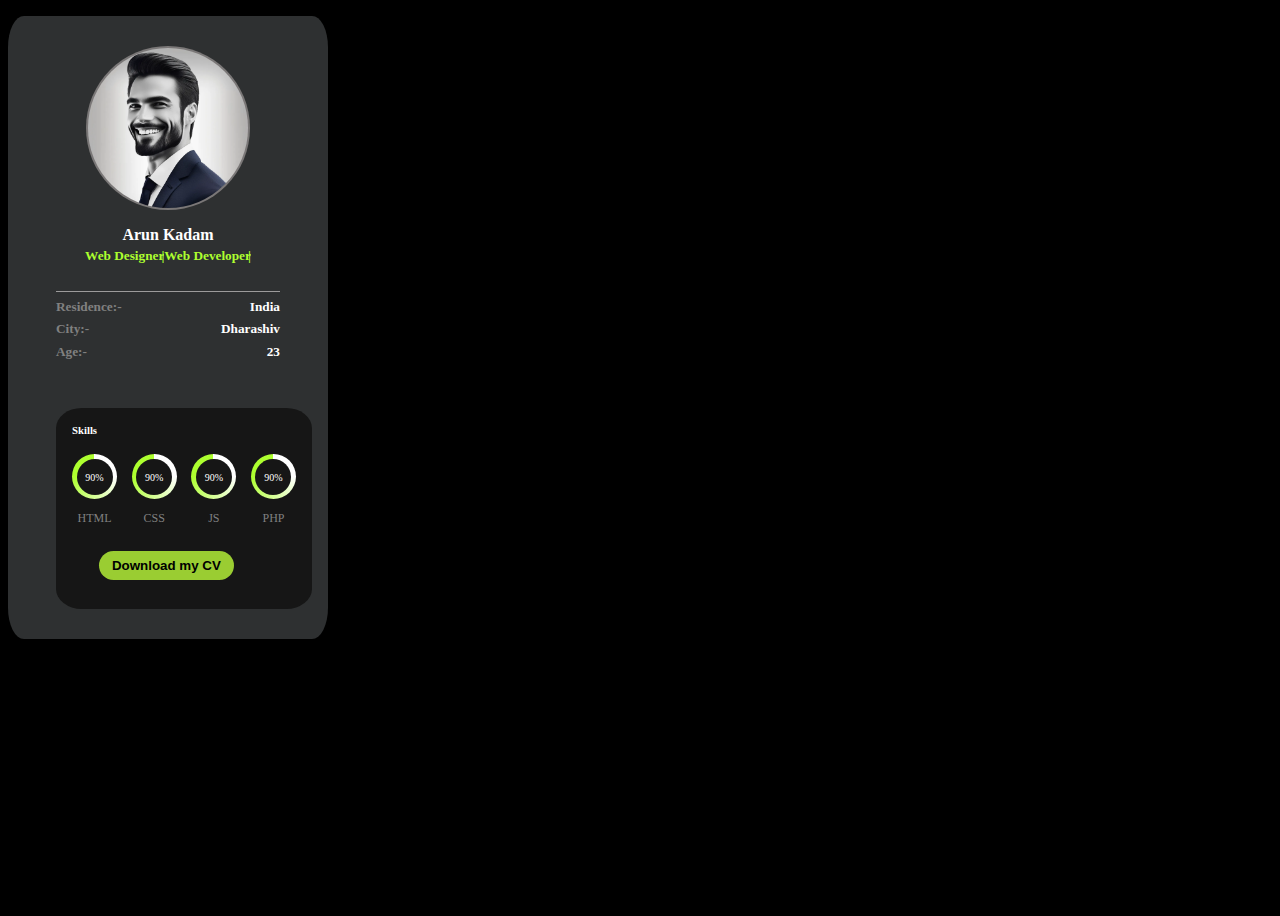
<file: sidebar/index.html>
<!DOCTYPE html>
<html lang="en">

    <head>
        <meta charset="UTF-8">
        <meta name="viewport" content="width=device-width, initial-scale=1.0">
        <link rel="stylesheet" href="style.css">
        <link rel="stylesheet" href="https://cdnjs.cloudflare.com/ajax/libs/font-awesome/4.7.0/css/font-awesome.min.css">
        <title>Resume| Portfolio</title>
    </head>

    <body>
        <div class="containt">
            <div class="sidebar">
                <div class="container">
                    <div class="img_container">
                        <img class="img"
                            src="2.png"
                            alt="">
                    </div>
                    <h4 class="name">Arun Kadam</h4>
                    <h5 class="position"><span class="text_1">Web Designer</span><span class="text_2">Web
                            Developer</span></h5>
                    <div class="hr" style="border-bottom: rgb(156, 155, 155) solid 0.5px ; height: 1px; width: 100%;"></div>
                    <div class="personal_details">
                        <h5><span class="pd_key">Residence:-</span><span class="pd_value" style="float: right;">India</span>
                        </h5>
                        <h5><span class="pd_key">City:-</span><span class="pd_value" style="float: right;">Dharashiv</span>
                        </h5>
                        <h5><span class="pd_key">Age:-</span><span class="pd_value" style="float: right;">23</span></h5>
                    </div>
                    <div class="skills">
                        <h6>Skills</h6>
                        <br>
                        <div class="skill_score">
                            <div class="skill">
                                <div class="s_score" style="background: conic-gradient(white 90deg, greenyellow 270deg);">
                                    90%</div>

                                <p class="s_name">HTML</p>
                            </div>
                            <div class="skill">
                                <div class="s_score" style="background: conic-gradient(white 90deg, greenyellow 270deg);">
                                    90%</div>
                                <p class="s_name">CSS</p>
                            </div>
                            <div class="skill">
                                <div class="s_score" style="background: conic-gradient(white 90deg, greenyellow 270deg);">
                                    90%</div>
                                <p class="s_name">JS</p>
                            </div>
                            <div class="skill">
                                <div class="s_score" style="background: conic-gradient(white 90deg, greenyellow 270deg);">
                                    90%</div>
                                <p class="s_name">PHP</p>
                            </div>
                        </div>
                        <!-- <br> -->
                        <button class="download_my_cv" onclick="window.open('Pratik Joshi.pdf','_blank')">Download my CV
                        </button>
                    </div>
                </div>

            </div>
        </div>
    </body>

</html>
</file>
<file: sidebar/style.css>
body {
    background-color: black;
    padding: 0px;
    margin: 0px;
    color: white;
}

p {
    font-size: 120%;
}

.containt {
    height: 100vh;
    margin: 0px auto;
    padding: 0.5em;
    display: flex;
    gap: none;
}

.sidebar {
    /* border: 1px solid white; */
    border-radius: 5%;
    background-color: rgb(46, 48, 49);
    max-height: 100vh;
    width: 25%;
    position: fixed;
    top: 1rem;
}

.sidebar .container {
    /* border: 1px solid white; */
    width: 70%;
    height: 80%;
    margin: 30px auto;
    /* margin-top: 30px; */
}

.container .img_container {
    width: 10em;
    height: 10em;
    border-radius: 150px;
    margin: 0px auto;
    margin-top: 1em;
    background: rgb(122, 119, 119);
    padding: 2px;
}

.sidebar .name {
    color: white;
    font-weight: 800;
    /* border: 1px solid white; */
    margin: 0px auto;
    margin-top: 1em;
    text-align: center;
}

.img_container .img {
    width: 9.99em;
    height: 9.99em;
    border-radius: 50%;
    margin: 0px auto;
    background: red;
    position: relative;
}

.img h4 {
    position: absolute;
    top: 50%;
    border: 1px solid white;
    margin: 0px auto;
    left: 40%
}
.position {
    text-align: center;
    color: white;
    margin-top: 0.3em;
    color: greenyellow;
}
.text_1 {
    animation: text_1;
}

.text_2 {
    animation: text_2;
}

.text_1,
.text_2 {
    overflow: hidden;
    white-space: nowrap;
    display: inline-block;
    position: relative;
    animation-duration: 8s;
    animation-timing-function: steps(25, end);
    animation-iteration-count: infinite;
}

.text_1::after,
.text_2::after {
    content: "|";
    position: absolute;
    right: 0;
    animation: cursor infinite;
    animation-duration: 1s;
    animation-timing-function: steps(10, end);
    /* opacity: 1; */
}

@keyframes cursor {

    0%,
    100% {
        opacity: 0;
    }

    50% {
        opacity: 1;
    }
}

@keyframes text_2 {

    0%,
    50%,
    100% {
        width: 0;
    }

    60%,
    90% {
        width: 7em;
    }
}

@keyframes text_1 {

    0%,
    50%,
    100% {
        width: 0;
    }

    10%,
    40% {
        width: 6.5em;
    }
}

.personal_details {
    color: white;
}

.personal_details h5 {
    margin: 0.5em 0px;

}

.personal_details .pd_key {
    color: grey;
}

.personal_details .pd_value {
    float: right;
}

.skills {
    margin-top: 3em;
    height: 30%;
    width: 100%;
    background-color: rgb(22, 22, 22);
    border-radius: 10%;
    padding: 1em;
}

.skills h6 {
    margin: 0px;
}

.skill_score {
    display: flex;
    justify-content: space-between;
    font-size: 10px;
}

.s_name {
    color: grey;
    text-align: center;
}

.s_score {
    position: relative;
    width: 25px;
    height: 25px;
    padding: 1em 1em;
    text-align: center;
    align-items: center;
    border-radius: 50%;
    display: flex;
    align-items: center;
    justify-content: center;

}

.s_score::before {
    content: "";
    color: white;
    position: absolute;
    height: 80%;
    width: 80%;
    border-radius: 50%;
    background-color: rgb(22, 22, 22);
}

.s_score::after {
    content: "90%";
    color: white;
    position: absolute;
    height: 90%;
    width: 90%;
    border-radius: 50%;
    align-items: center;
    top: 40%;
}

.download_my_cv {
    background: yellowgreen;
    border: none;
    padding: 0.5em 1em;
    margin: 1em 2em;
    color: black;
    font-weight: bold;
    border-radius: 25px;
    text-decoration: none;
}
</file>
